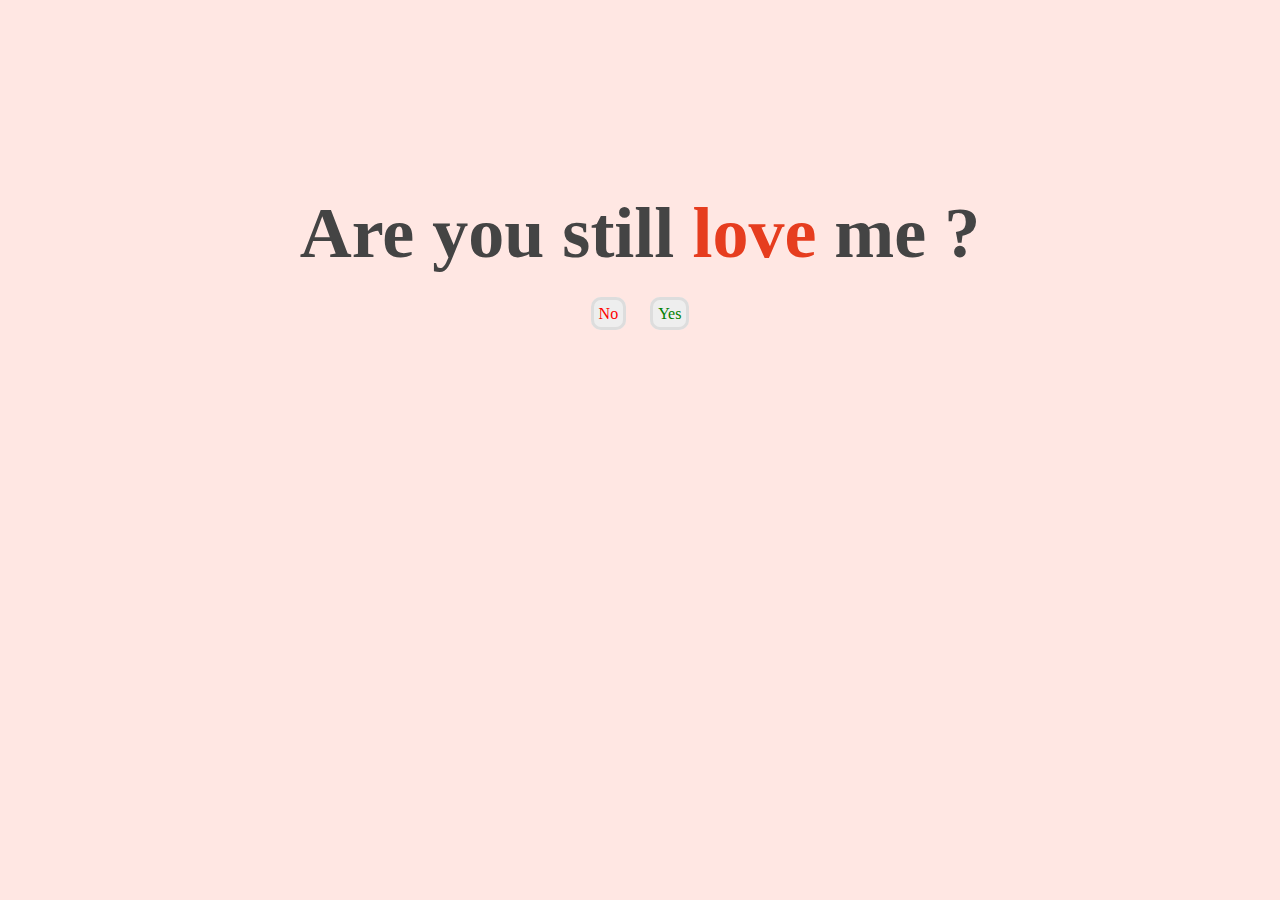
<file: index.html>
<!DOCTYPE html>
<html lang="en">
<head>
    <meta charset="UTF-8">
    <meta name="viewport" content="width=device-width, initial-scale=1.0">
    <link rel="stylesheet" href="style.css">
    <title>I Love u Babe</title>
</head>
<body>
    <div class="container">
            <div class="Love">
                <h2>Are you still <span>love</span> me ?</h2>
                <a id="no" href="no.html">No</a>
                <a id="yes" href="yes.html">Yes</a>
            </div>
    </div>
</body>
</html>
</file>
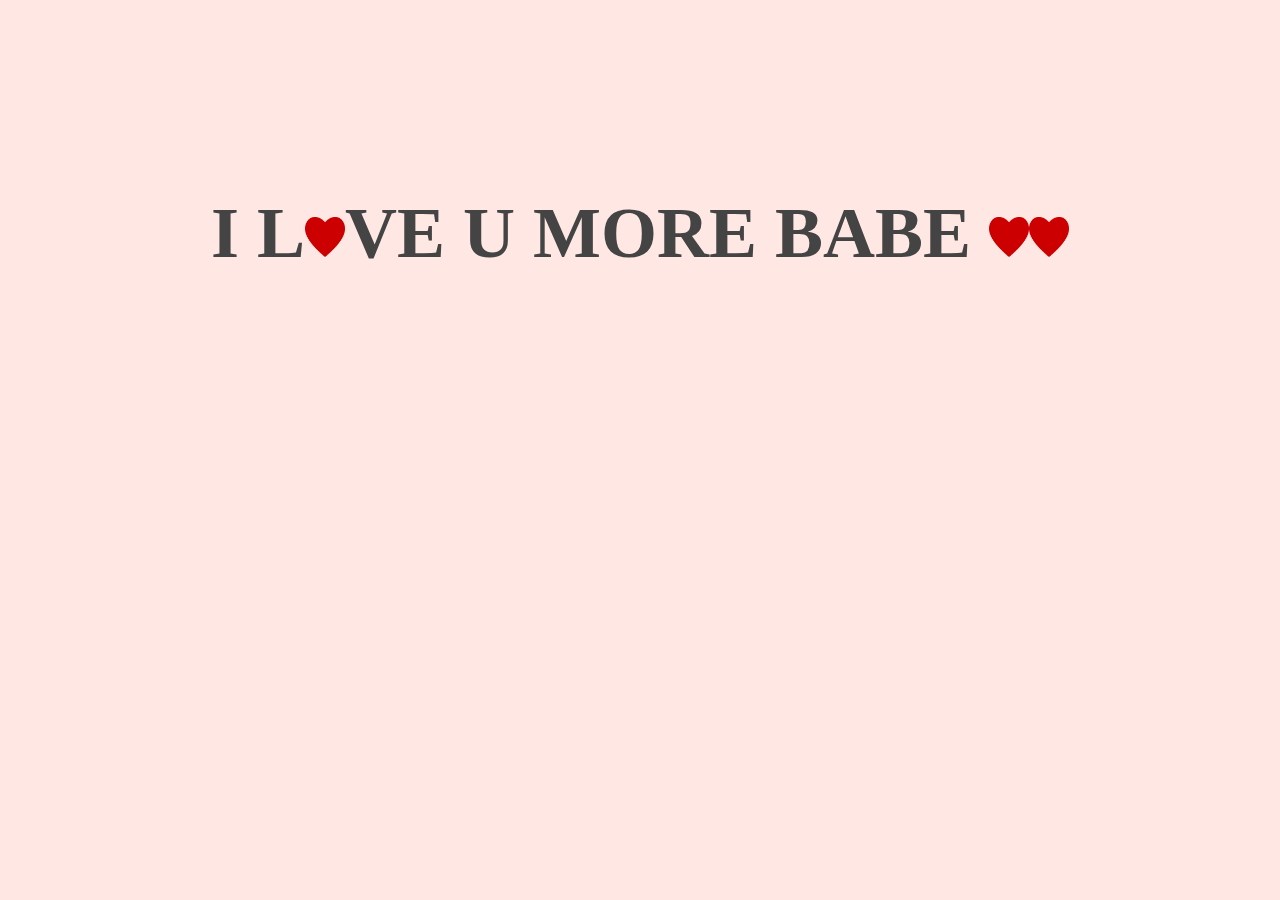
<file: yes.html>
<!DOCTYPE html>
<html lang="en">
<head>
    <meta charset="UTF-8">
    <meta name="viewport" content="width=device-width, initial-scale=1.0">
    <title>Yes Love u</title>
    <link rel="stylesheet" href="style.css">
</head>
<body>
    <div class="container">
        <div class="yes">
            <H2>I L<img src="pngwing.com (5).png"
                alt="">VE U MORE BABE <img src="pngwing.com (5).png"
            alt=""><img src="pngwing.com (5).png"
            alt=""></H2>

        </div>
    </div>
</body>
</html>
</file>
<file: style.css>
*{padding: 0;margin: 0;}
.container{ 
    block-size: 100vh;
    inline-size: 100vw;
    color: #444;
    background:#ffe7e3 ;
    text-align: center;
}

.Love, .yes, .no{
    padding-block-start: 15%;
}

h2{font-size: 72px; margin-block-end: 30px;}
.Love span{color: #e63d1f;}
.Love a{text-decoration: none;
        background: #eee;
        padding: 5px;
        margin: 5px 10px;
        border: 3px solid #ddd;
        border-radius: 10px;
}
#no{color: red;}
#yes{color: green;}

img{block-size: 40px; inline-size: 40px;
    animation: heart 4s linear infinite ;}

    @keyframes heart{
        0% {transform: scale(.5);}
        50% {transform: scale(1.2);}
        100% {transform: scale(.5);}
    }
</file>
